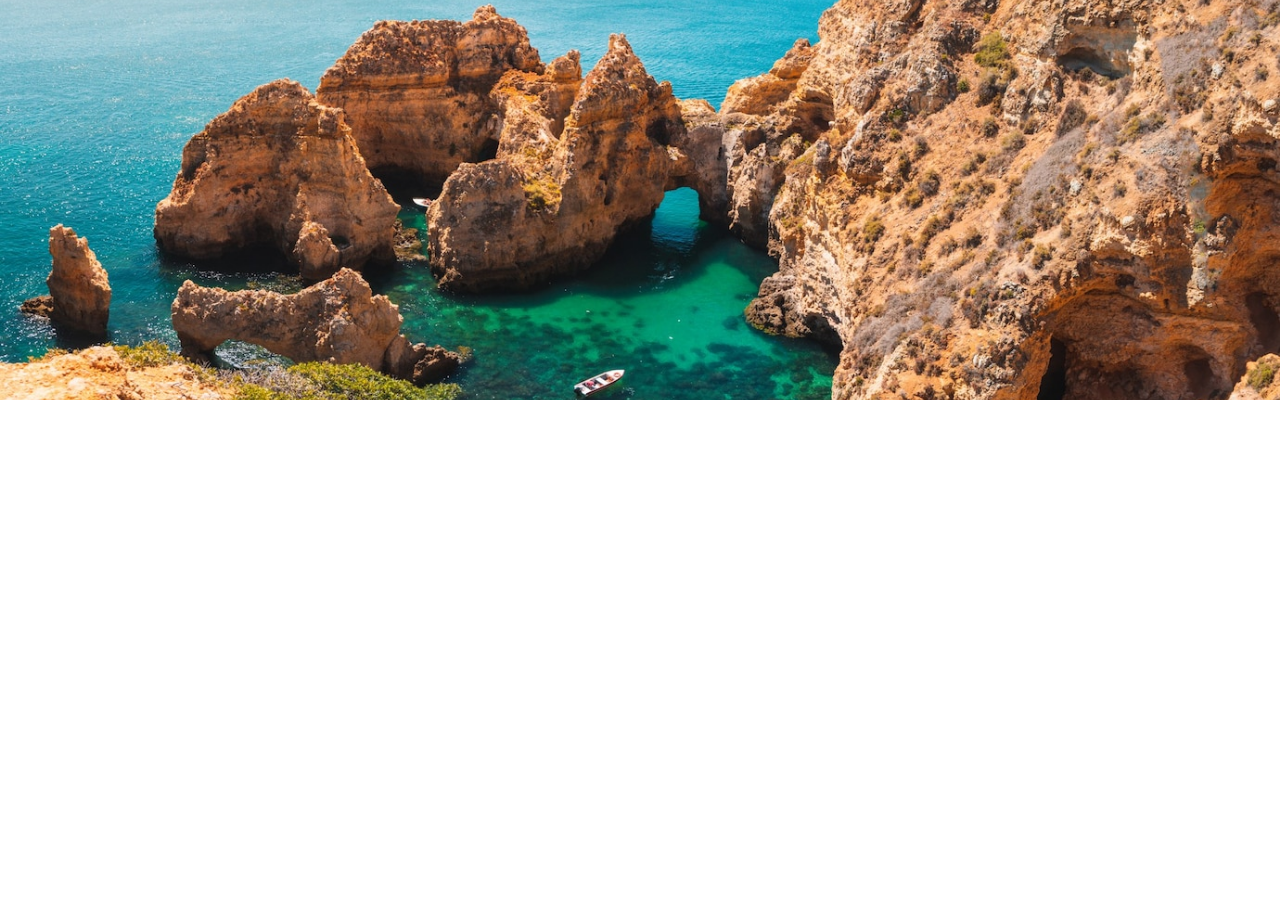
<file: index.html>
<!DOCTYPE html>
<html lang="pt-br">
<head>
    <meta charset="UTF-8">
    <meta http-equiv="X-UA-Compatible" content="IE=edge">
    <meta name="viewport" content="width=device-width, initial-scale=1.0">
    <link rel="stylesheet" href="style.css">
    <title>Document</title>
</head>
<body>
    <section class="banner">
        <img src="./imagem/image1.jpg" class="active">
        <img src="./imagem/image2.jpg">
        <img src="./imagem/image3.jpg">
    </section>

    <script>
        // Get the banner container
        var banner = document.querySelector(".banner");
        
        // Get all banner images
        var images = banner.querySelectorAll("img");
        
        // Set the index for the active image
        var index = 0;
        
        // Function to change the active image
        function changeBanner() 
        {
          // Remove the active class from all images
          for (var i = 0; i < images.length; i++) {
            images[i].classList.remove("active");
          }
          
          // Add the active class to the current image
          images[index].classList.add("active");
          
          // Update the index for the next image
          index++;
          
          // If the index is greater than the number of images, reset it to 0
          if (index >= images.length) {
            index = 0;
          }
        }
        
        // Call the changeBanner function every 3 seconds
        setInterval(changeBanner, 5000);
      </script>
    
</body>
</html>
</file>
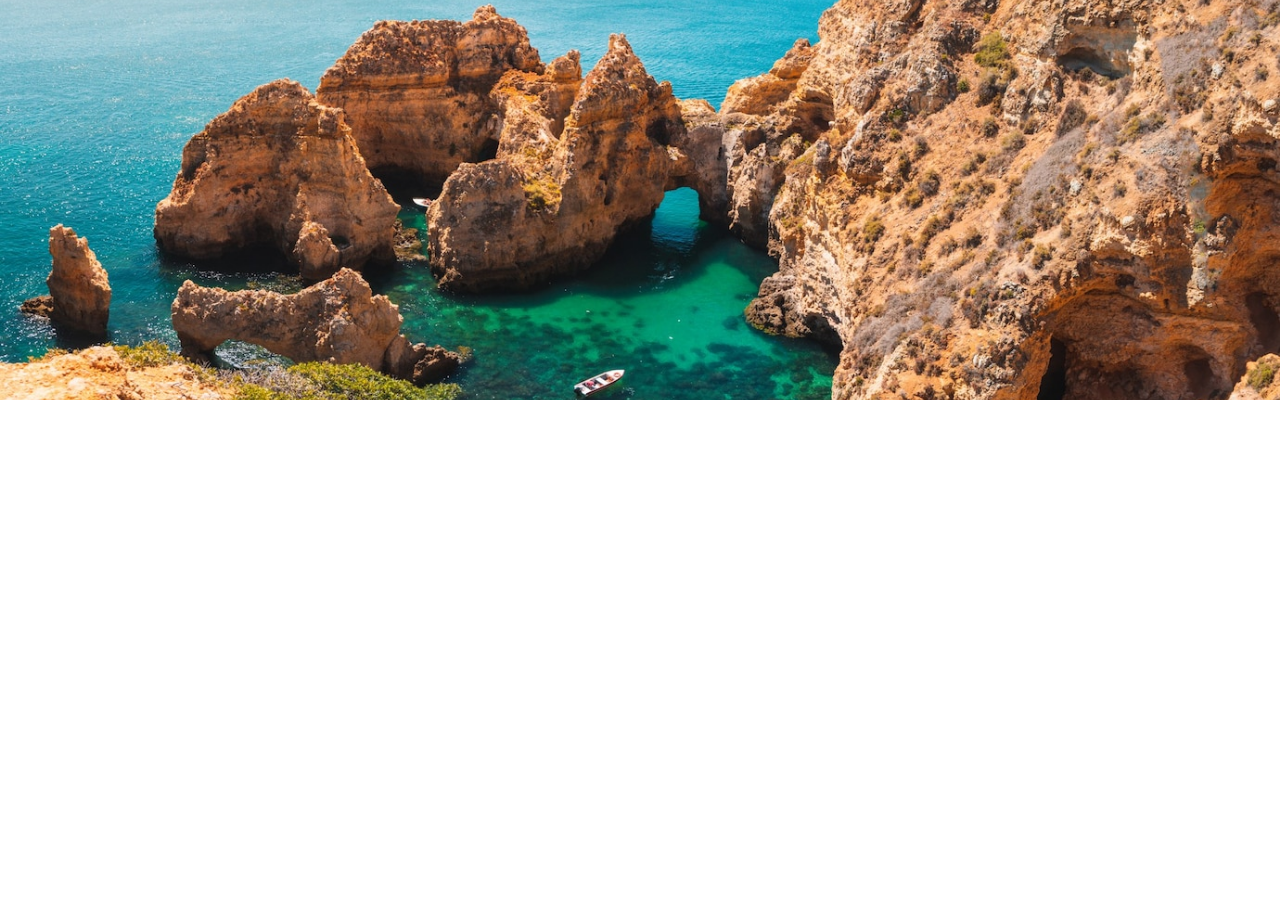
<file: teste.html>
<!DOCTYPE html>
<html lang="pt-br">
<head>
    <meta charset="UTF-8">
    <meta http-equiv="X-UA-Compatible" content="IE=edge">
    <meta name="viewport" content="width=device-width, initial-scale=1.0">
    <link rel="stylesheet" href="style.css">
    <title>Document</title>
</head>
<body>
    <section class="banner">
        <img src="./imagem/image1.jpg" class="active">
        <img src="./imagem/image2.jpg">
        <img src="./imagem/image3.jpg">
    </section>

    <script>
        // Get the banner container
        var banner = document.querySelector(".banner");
        
        // Get all banner images
        var images = banner.querySelectorAll("img");
        
        // Set the index for the active image
        var index = 0;
        
        // Function to change the active image
        function changeBanner() 
        {
          // Remove the active class from all images
          for (var i = 0; i < images.length; i++) {
            images[i].classList.remove("active");
          }
          
          // Add the active class to the current image
          images[index].classList.add("active");
          
          // Update the index for the next image
          index++;
          
          // If the index is greater than the number of images, reset it to 0
          if (index >= images.length) {
            index = 0;
          }
        }
        
        // Call the changeBanner function every 3 seconds
        setInterval(changeBanner, 5000);
      </script>
    
</body>
</html>
</file>
<file: style.css>
/* Define a class for the banner container */
body {
    margin: 0;
}

.banner {
width: 100%;
height: 400px;
overflow: hidden;
position: relative;
}

/* Define a class for the banner images */
.banner img {
width: 100%;
height: 100%;
position: absolute;
top: 0;
left: 0;
object-fit: cover;
transition: opacity 1.5s ease-in-out;
opacity: 0;
}

/* Define a class for the active image */
.banner img.active {
opacity: 1;
}
</file>
